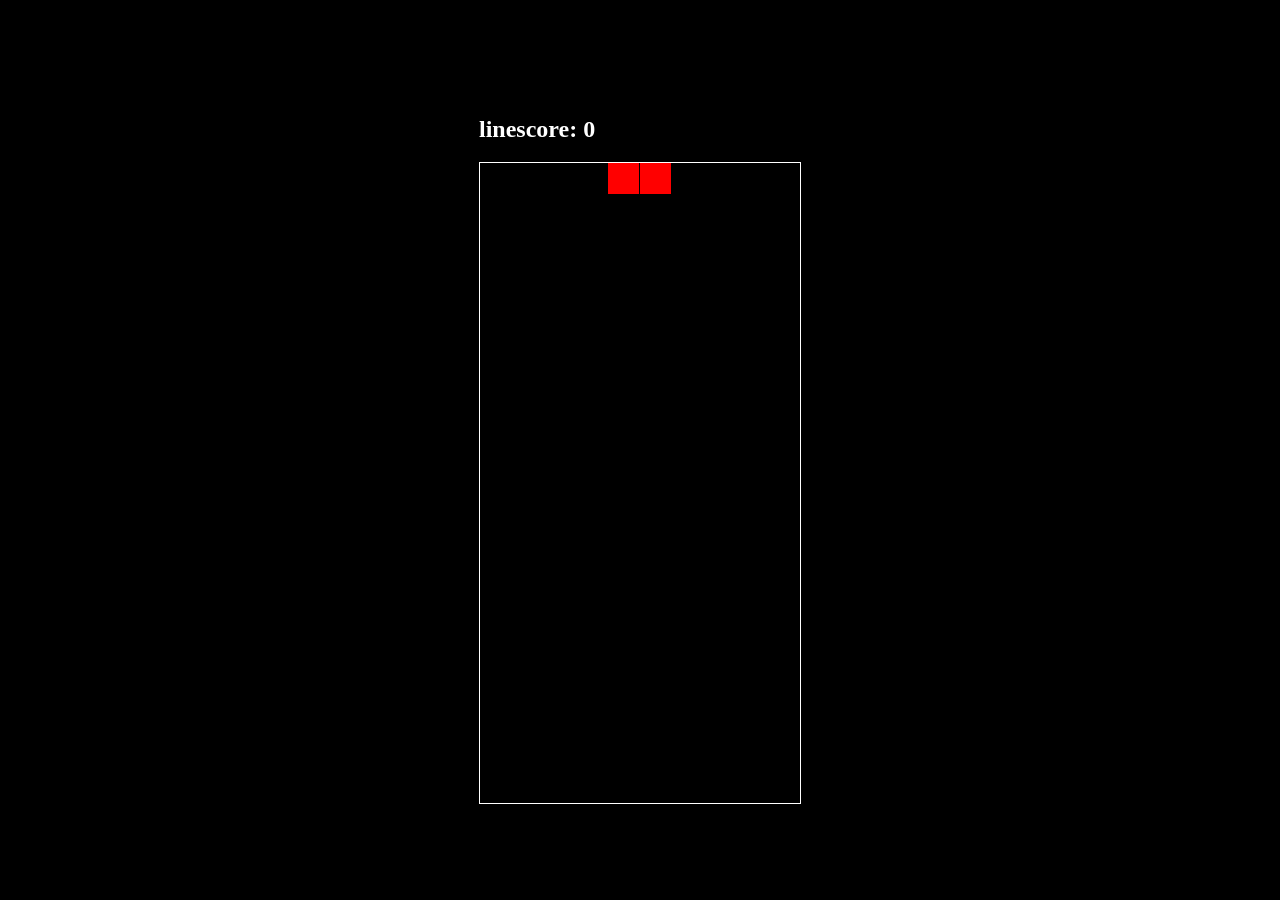
<file: tetris.html>
<!DOCTYPE html>
<html>
<head>
  <title>Basic Tetris HTML Game</title>
  <meta charset="UTF-8">
  <style>
  html, body {
    height: 100%;
    margin: 0;
    width:100%;
  }

.stackin_it_style {
    display: flex;
    flex-direction: column;
}

  body {
    background: black;
    width: 100v;
    height: 100vh;
    display: flex;
    align-items: center;
    justify-content: center;
  }
  #game {
  height: 100%;
  max-height: 80vh;
  object-fit: contain;
  display: block;
  margin: auto;
}


  canvas {
    border: 1px solid white;
  }
  h2 {
    color: white;
  }
  </style>
</head>
<body>
    <div class="stackin_it_style">
<h2 id="linescore">linescore: 0</h2>
<canvas width="320" height="640" id="game"></canvas>
</div>
<script>
// https://tetris.fandom.com/wiki/Tetris_Guideline
var linescore = 0
// get a random integer between the range of [min,max]
// @see https://stackoverflow.com/a/1527820/2124254
function getRandomInt(min, max) {
  min = Math.ceil(min);
  max = Math.floor(max);

  return Math.floor(Math.random() * (max - min + 1)) + min;
}

// generate a new tetromino sequence
// @see https://tetris.fandom.com/wiki/Random_Generator
function generateSequence() {
  const sequence = ['I', 'J', 'L', 'O', 'S', 'T', 'Z'];

  while (sequence.length) {
    const rand = getRandomInt(0, sequence.length - 1);
    const name = sequence.splice(rand, 1)[0];
    tetrominoSequence.push(name);
  }
}

// get the next tetromino in the sequence
function getNextTetromino() {
  if (tetrominoSequence.length === 0) {
    generateSequence();
  }

  const name = tetrominoSequence.pop();
  const matrix = tetrominos[name];

  // I and O start centered, all others start in left-middle
  const col = playfield[0].length / 2 - Math.ceil(matrix[0].length / 2);

  // I starts on row 21 (-1), all others start on row 22 (-2)
  const row = name === 'I' ? -1 : -2;

  return {
    name: name,      // name of the piece (L, O, etc.)
    matrix: matrix,  // the current rotation matrix
    row: row,        // current row (starts offscreen)
    col: col         // current col
  };
}

// rotate an NxN matrix 90deg
// @see https://codereview.stackexchange.com/a/186834
function rotate(matrix) {
  const N = matrix.length - 1;
  const result = matrix.map((row, i) =>
    row.map((val, j) => matrix[N - j][i])
  );

  return result;
}

// check to see if the new matrix/row/col is valid
function isValidMove(matrix, cellRow, cellCol) {
  for (let row = 0; row < matrix.length; row++) {
    for (let col = 0; col < matrix[row].length; col++) {
      if (matrix[row][col] && (
          // outside the game bounds
          cellCol + col < 0 ||
          cellCol + col >= playfield[0].length ||
          cellRow + row >= playfield.length ||
          // collides with another piece
          playfield[cellRow + row][cellCol + col])
        ) {
        return false;
      }
    }
  }

  return true;
}

// place the tetromino on the playfield
function placeTetromino() {
  for (let row = 0; row < tetromino.matrix.length; row++) {
    for (let col = 0; col < tetromino.matrix[row].length; col++) {
      if (tetromino.matrix[row][col]) {

        // game over if piece has any part offscreen
        if (tetromino.row + row < 0) {
          return showGameOver();
        }

        playfield[tetromino.row + row][tetromino.col + col] = tetromino.name;
      }
    }
  }

  // check for line clears starting from the bottom and working our way up
  for (let row = playfield.length - 1; row >= 0; ) {
    if (playfield[row].every(cell => !!cell)) {

      // drop every row above this one
      linescore = linescore + 1
      document.getElementById("linescore").textContent = "linescore: " + linescore;
      for (let r = row; r >= 0; r--) {
        for (let c = 0; c < playfield[r].length; c++) {
          playfield[r][c] = playfield[r-1][c];
        }
      }
    }
    else {
      row--;
    }
  }

  tetromino = getNextTetromino();
}

// show the game over screen
function showGameOver() {
  cancelAnimationFrame(rAF);
  gameOver = true;

  context.fillStyle = 'black';
  context.globalAlpha = 0.75;
  context.fillRect(0, canvas.height / 2 - 30, canvas.width, 60);

  context.globalAlpha = 1;
  context.fillStyle = 'white';
  context.font = '36px monospace';
  context.textAlign = 'center';
  context.textBaseline = 'middle';
  context.fillText('GAME OVER!', canvas.width / 2, canvas.height / 2);
}

const canvas = document.getElementById('game');
const context = canvas.getContext('2d');
const grid = 32;
const tetrominoSequence = [];

// keep track of what is in every cell of the game using a 2d array
// tetris playfield is 10x20, with a few rows offscreen
const playfield = [];

// populate the empty state
for (let row = -2; row < 20; row++) {
  playfield[row] = [];

  for (let col = 0; col < 10; col++) {
    playfield[row][col] = 0;
  }
}

// how to draw each tetromino
// @see https://tetris.fandom.com/wiki/SRS
const tetrominos = {
  'I': [
    [0,0,0,0],
    [1,1,1,1],
    [0,0,0,0],
    [0,0,0,0]
  ],
  'J': [
    [1,0,0],
    [1,1,1],
    [0,0,0],
  ],
  'L': [
    [0,0,1],
    [1,1,1],
    [0,0,0],
  ],
  'O': [
    [1,1],
    [1,1],
  ],
  'S': [
    [0,1,1],
    [1,1,0],
    [0,0,0],
  ],
  'Z': [
    [1,1,0],
    [0,1,1],
    [0,0,0],
  ],
  'T': [
    [0,1,0],
    [1,1,1],
    [0,0,0],
  ]
};

// color of each tetromino
const colors = {
  'I': 'cyan',
  'O': 'yellow',
  'T': 'purple',
  'S': 'green',
  'Z': 'red',
  'J': 'blue',
  'L': 'orange'
};

let count = 0;
let tetromino = getNextTetromino();
let rAF = null;  // keep track of the animation frame so we can cancel it
let gameOver = false;

// game loop
function loop() {
  rAF = requestAnimationFrame(loop);
  context.clearRect(0,0,canvas.width,canvas.height);

  // draw the playfield
  for (let row = 0; row < 20; row++) {
    for (let col = 0; col < 10; col++) {
      if (playfield[row][col]) {
        const name = playfield[row][col];
        context.fillStyle = colors[name];

        // drawing 1 px smaller than the grid creates a grid effect
        context.fillRect(col * grid, row * grid, grid-1, grid-1);
      }
    }
  }

  // draw the active tetromino
  if (tetromino) {

    // tetromino falls every 35 frames
    if (++count > 35) {
      tetromino.row++;
      count = 0;

      // place piece if it runs into anything
      if (!isValidMove(tetromino.matrix, tetromino.row, tetromino.col)) {
        tetromino.row--;
        placeTetromino();
      }
    }

    context.fillStyle = colors[tetromino.name];

    for (let row = 0; row < tetromino.matrix.length; row++) {
      for (let col = 0; col < tetromino.matrix[row].length; col++) {
        if (tetromino.matrix[row][col]) {

          // drawing 1 px smaller than the grid creates a grid effect
          context.fillRect((tetromino.col + col) * grid, (tetromino.row + row) * grid, grid-1, grid-1);
        }
      }
    }
  }
}

// listen to keyboard events to move the active tetromino
document.addEventListener('keydown', function(e) {
  if (gameOver) return;

  // left and right arrow keys (move)
  if (e.which === 37 || e.which === 39) {
    const col = e.which === 37
      ? tetromino.col - 1
      : tetromino.col + 1;

    if (isValidMove(tetromino.matrix, tetromino.row, col)) {
      tetromino.col = col;
    }
  }

  // up arrow key (rotate)
  if (e.which === 38) {
    const matrix = rotate(tetromino.matrix);
    if (isValidMove(matrix, tetromino.row, tetromino.col)) {
      tetromino.matrix = matrix;
    }
  }

  // down arrow key (drop)
  if(e.which === 40) {
    const row = tetromino.row + 1;

    if (!isValidMove(tetromino.matrix, row, tetromino.col)) {
      tetromino.row = row - 1;

      placeTetromino();
      return;
    }

    tetromino.row = row;
  }
});

// start the game
rAF = requestAnimationFrame(loop);
</script>
</body>
</html>
</file>
